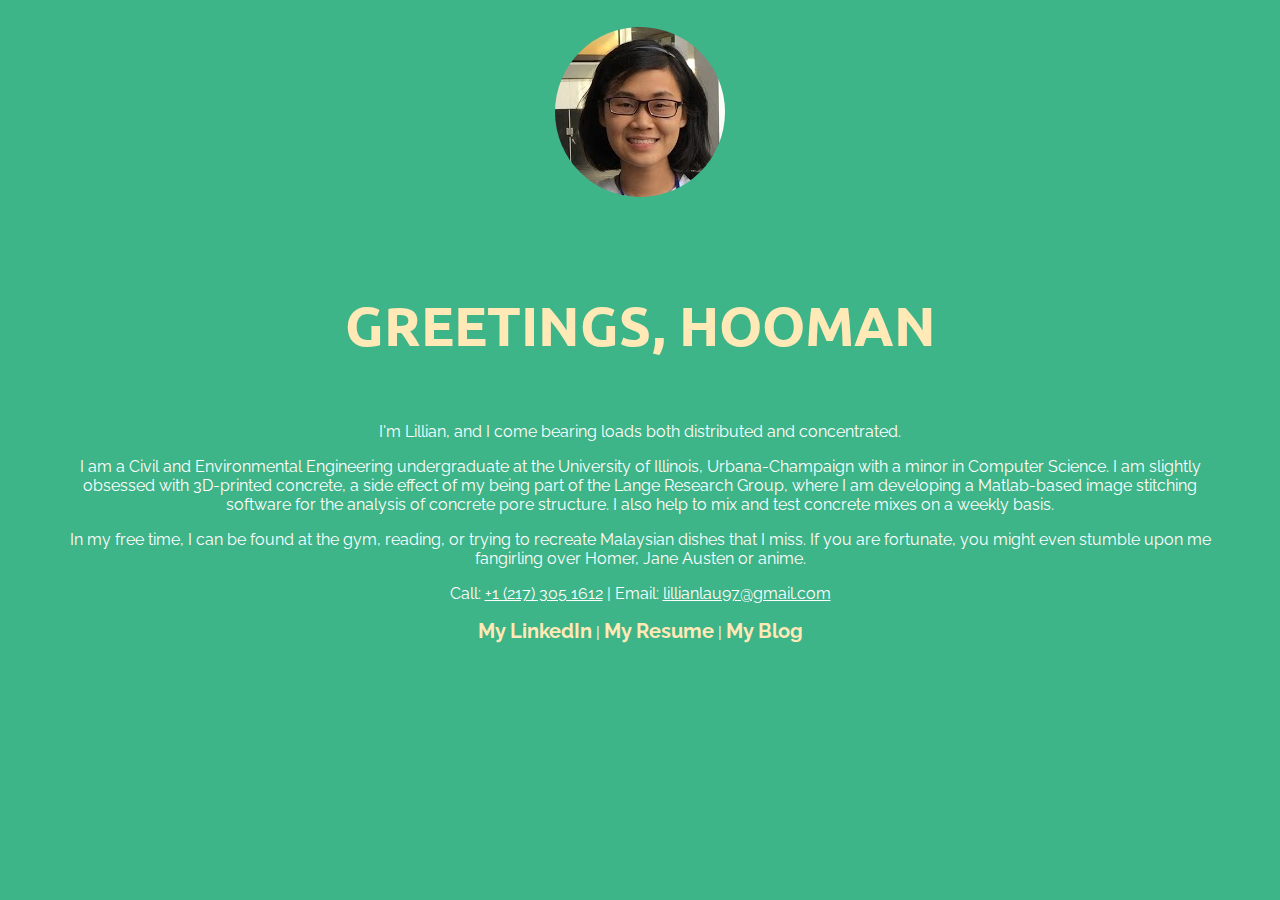
<file: main.html>
﻿<!Doctype html>
<html>

<head>
  <link rel = "stylesheet" href = "pagedesign.css">
  <link rel = "stylesheet" href = "https://fonts.googleapis.com/css?family=Raleway|Ubuntu">
  <title>lillianlau</title>
</head>

<body>
  <div class = "main">
    
    <div class = "myface">
      <img src = "Lillian.jpg" alt = "">
    </div>

    <div class = "greetings">
      <h1 class = "greetings">GREETINGS, HOOMAN</h1>
    </div>

    <div class = "me">
      <p>I'm Lillian, and I come bearing loads both distributed and concentrated.</p>
      <p>I am a Civil and Environmental Engineering undergraduate at the University of Illinois, Urbana-Champaign
         with a minor in Computer Science. I am slightly obsessed with 3D-printed concrete, a side effect of my being part 
         of the Lange Research Group, where I am developing a Matlab-based image stitching software for the analysis 
         of concrete pore structure. I also help to mix and test concrete mixes on a weekly basis.</p>
      <p>In my free time, I can be found at the gym, reading, or trying to recreate Malaysian dishes that I miss. 
         If you are fortunate, you might even stumble upon me fangirling over Homer, Jane Austen or anime.</p>
      <p class = "contact">Call: <u>+1 (217) 305 1612</u> | Email: <u>lillianlau97@gmail.com</u></p>
      <p class = "contact"><a href = "https://www.linkedin.com/in/lillianlau97" target = "_blank">My LinkedIn</a> | <a href = "resume.pdf" target = "_blank">My Resume</a> | <a href = "https://theoldcowmoos.wordpress.com/" target = "_blank">My Blog</a></p> 
    </div>

  </div>
</file>
<file: pagedesign.css>
﻿.main {
  position: absolute;
  top: 10%;
  left: 0;
  right: 0;
  bottom: 10%;
  background-color: #3EB489;
  width: 100%;
  height: 100%;
  text-align: center;
  justify-items: center;
  justify-content: center;
  margin: auto;
  box-sizing: border-box;
}

.myface {
  position: relative;
  top: 3%;
  height: 170px;
  width: 170px;
  border-radius: 50%;
  text-align: center;
  vertical-align: middle;
  justify-items: center;
  justify-content: center;
  overflow: hidden;  
  margin: auto;
}

.myface img { 
  display: block;
  border: none;
  margin: auto;
}

.greetings {
  position: absolute;
  width: 100%;
  top: 28%;
  text-align: center;
  font-family: "Ubuntu", sans-serif;
  font-weight: bold;
  color: #FFE9B7;
  font-size: 55px; 
}

.me {
  position: absolute;
  top: 38%;   
  width:90%;
  margin: 0 auto 0 auto;
  text-align: center;
  font-family: "Raleway", sans-serif;
  font-size: 16px;
  color: #FFFFFF;
  padding: 5% 5% 0% 5%;
}


p .contact {
  color: #FFE4B5
  text-align: center;
  font-family: "Raleway", sans-serif;
  font-size: 16px;
}

a:link, a:visited{
  color: #FFE9B7;
  text-decoration: none;
  font-weight: bold;
  font-size: 20px;
}
</file>
